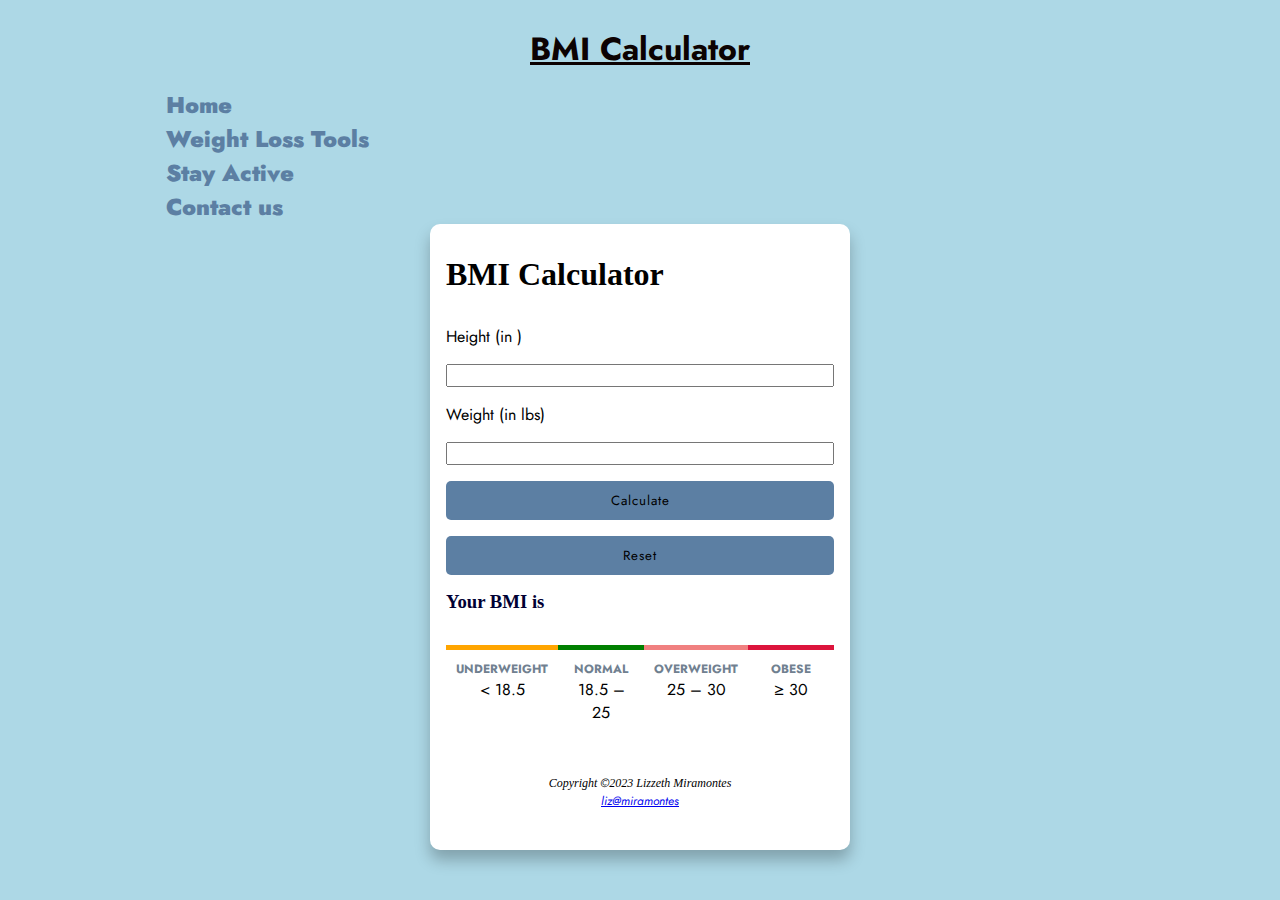
<file: index.html>
<!-- index.html file -->
<!DOCTYPE html>
<html lang="en">
	<head>
		<meta charset="UTF-8" />
		<meta name="viewport" content="width=device-width, initial-scale=1.0" />
		<title>BMI Calculator</title>
        <link rel="stylesheet" href="BMI.css">
        <script src="script.js"></script>
	</head>
        <header>
            <h1><a href="index.html"> BMI Calculator</a></h1>
        </header>
        <nav>
            <b>
                <ul>
                    <li><a href="index.html">Home</a></li>
                    <li><a href="weightlosstools.html">Weight Loss Tools</a></li>
                    <li><a href="stayactive.html">Stay Active</a></li>
                    <li><a href="contact.html">Contact us</a></li>
                </ul>
            </b>
        </nav>
        <body>
                <div class="container">
                    <h1>BMI Calculator</h1>

                    <!-- Option for providing height 
                    and weight to the user-->
                    <p>Height (in )</p>

                    <input type="text" id="height" />

                    <p>Weight (in lbs)</p>

                    <input type="text" id="weight" />

                    <button id="btn">Calculate</button>
                    <button onclick="reload()">Reset</button>

                    <section class="output">
                    <h3>Your BMI is</h3>
                    <p id='BMI output'></p>
                    <p id='Message'></p>
                   </section>

                    <div id="result"></div>
            
                <section class="bmi-scale">
                    <div style="--color: var(--underweight)">
                    <h4>Underweight</h4>
                    <p>&lt; 18.5</p>
                    </div>
            
                    <div style="--color: var(--normal)">
                    <h4>Normal</h4>
                    <p>18.5 – 25</p>
                    </div>
            
                    <div style="--color: var(--overweight)">
                    <h4>Overweight</h4>
                    <p>25 – 30</p>
                    </div>
            
                    <div style="--color: var(--obese)">
                    <h4>Obese</h4>
                    <p>≥ 30</p>
                    </div>
                </section>
            </body>

            <footer>
                Copyright <span>&#169;</span>2023 Lizzeth Miramontes<br/>
                    <a href="liz@miramontes">liz@miramontes</a>
    
            </footer>
        </html>
</file>
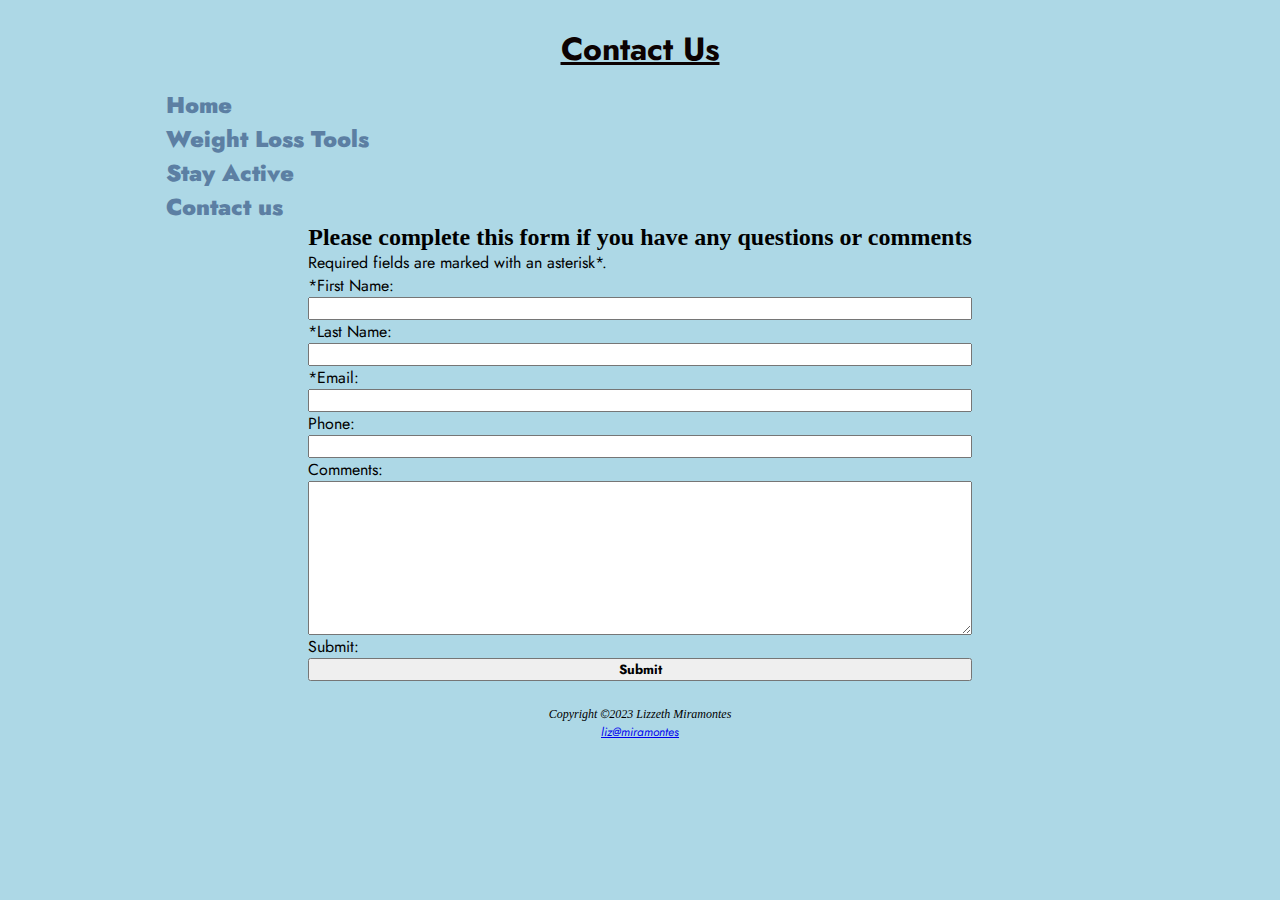
<file: contact.html>
<!-- index.html file -->
<!DOCTYPE html>
<html lang="en">
	<head>
		<meta charset="UTF-8" />
		<meta name="viewport" content="width=device-width, initial-scale=1.0" />
        <link rel="stylesheet" href="BMI.css">
	</head>
        <div id="wrapper"></div>
        <header>
            <h1><a href="index.html">Contact Us</a></h1>
        </header>
        <nav>
            <b>
                <ul>
                    <li><a href="index.html">Home</a></li>
                    <li><a href="weightlosstools.html">Weight Loss Tools</a></li>
                    <li><a href="stayactive.html">Stay Active</a></li>
                    <li><a href="contact.html">Contact us</a></li>
                </ul>
            </b>
        </nav>
        <main>
            <h2> Please complete this form if you have any questions or comments </h2>
            <p>Required fields are marked with an asterisk*.</p>
                        <form action=""method="post">
                            <!------First Name input------------------>
                            <label for="firstName"> *First Name:</label>
                            <input type= "text" name="firstName" id="FirstName" required="required"></input>
                                <!------Last Name input------------------>
                                <label for="lastName"> *Last Name:</label>
                                <input type= "text" name="lastName" id="lastName" required="required"></input>
                                    <!------Email input------------------>
                                    <label for="email"> *Email:</label>
                                    <input type= "email" name="email" id="Email" required="required"></input>
                                        <!------Phone input------------------>
                                        <label for="Phone"> Phone:</label>
                                        <input type= "phone" name="phone" id="phone" maxlength="12"></input>
                                                    <!------Comments------------------>
                                                    <label for="Comments"> Comments: </label>
                                                    <textarea name="comments" rows="8" cols="30" value="Submit"></textarea>
                                                        <!------Submit input------------------>
                                                        <label for="submit"> Submit:</label>
                                                        <input type= "submit" name="submit" id="submit" required="required"></input>
                        </form>
                 
        </main>
        <footer>
            Copyright <span>&#169;</span>2023 Lizzeth Miramontes<br/>
                <a href="liz@miramontes">liz@miramontes</a>

        </footer>
</html>
</file>
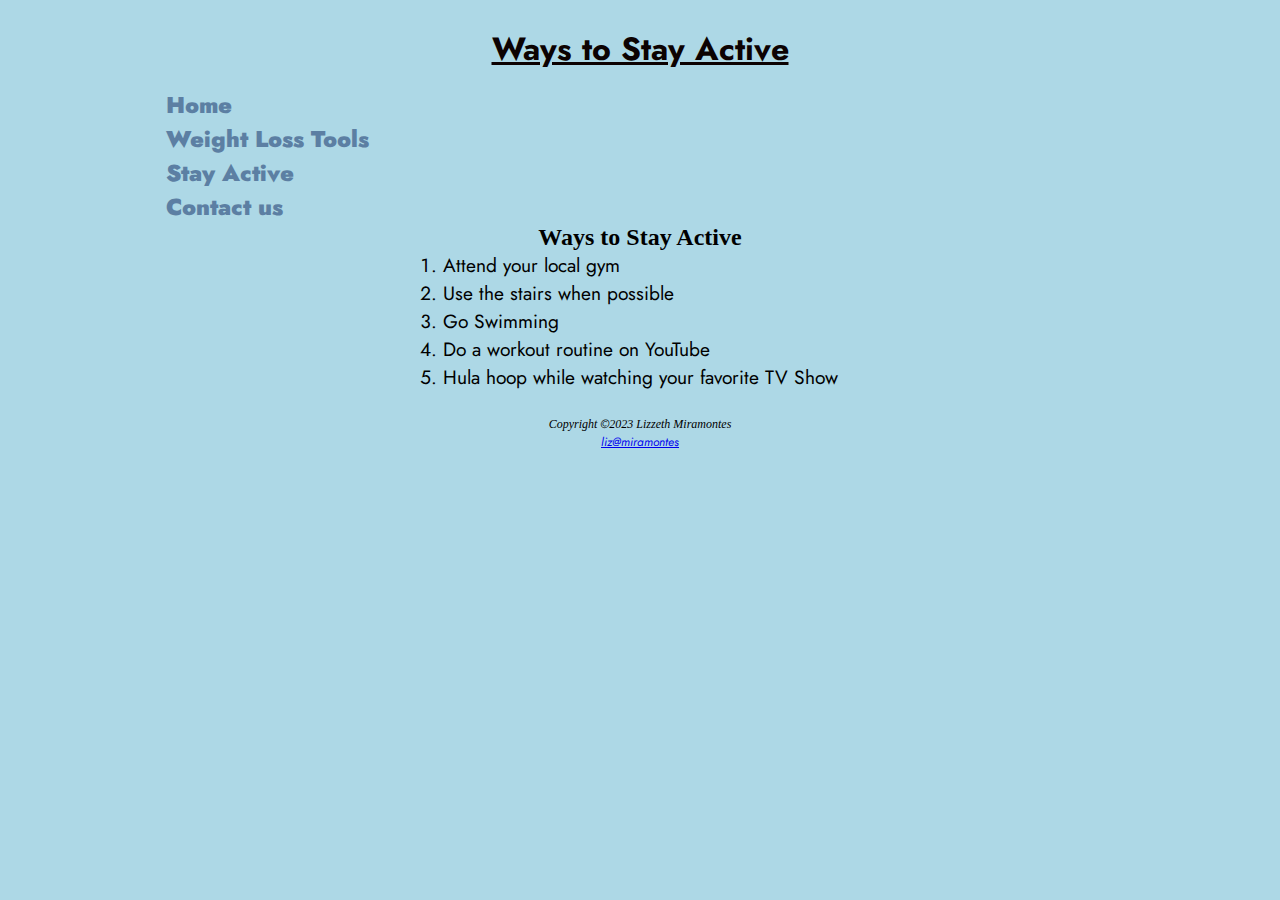
<file: stayactive.html>
<!-- index.html file -->
<!DOCTYPE html>
<html lang="en">
	<head>
		<meta charset="UTF-8" />
		<meta name="viewport" content="width=device-width, initial-scale=1.0" />
        <link rel="stylesheet" href="BMI.css">
	</head>
        <header>
            <h1><a href="index.html"> Ways to Stay Active</a></h1>
        </header>
        <nav>
            <b>
                <ul>
                    <li><a href="index.html">Home</a></li>
                    <li><a href="weightlosstools.html">Weight Loss Tools</a></li>
                    <li><a href="stayactive.html">Stay Active</a></li>
                    <li><a href="contact.html">Contact us</a></li>
                </ul>
            </b>
        </nav>
        <main>
            <h2>Ways to Stay Active</h2>
            <ol>
                <li>Attend your local gym</li>
                <li>Use the stairs when possible</li>
                <li>Go Swimming</li>
                <li>Do a workout routine on YouTube</li>
                <li>Hula hoop while watching your favorite TV Show</li>
            </ol>
        </main>
        <footer>
            Copyright <span>&#169;</span>2023 Lizzeth Miramontes<br/>
                <a href="liz@miramontes">liz@miramontes</a>

        </footer>
</html>
</file>
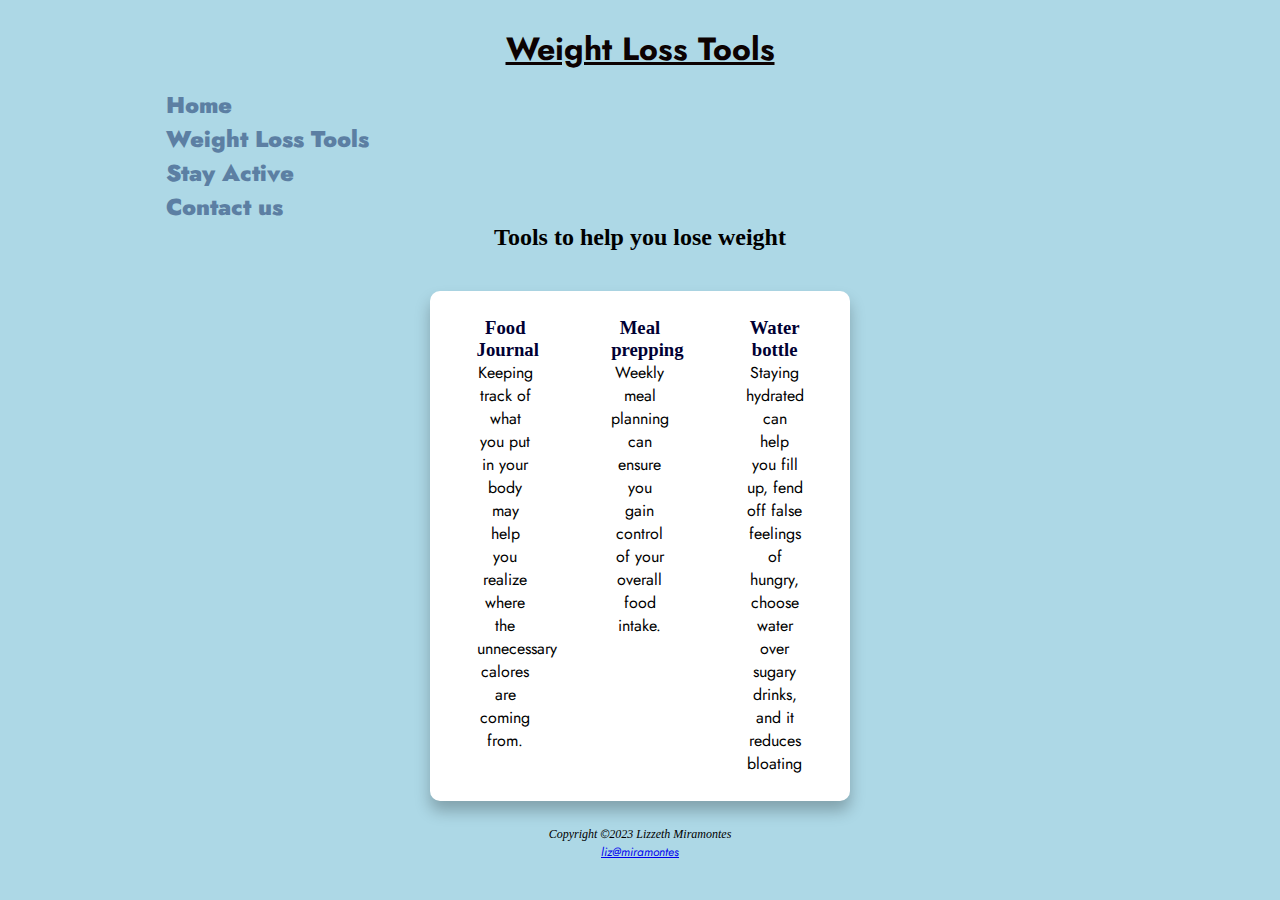
<file: weightlosstools.html>
<!-- index.html file -->
<!DOCTYPE html>
<html lang="en">
	<head>
		<meta charset="UTF-8" />
		<meta name="viewport" content="width=device-width, initial-scale=1.0" />
        <link rel="stylesheet" href="BMI.css">
	</head>
        <div id="wrapper"></div>
        <header>
            <h1><a href="index.html"> Weight Loss Tools</a></h1>
        </header>
        <nav>
            <b>
                <ul>
                    <li><a href="index.html">Home</a></li>
                    <li><a href="weightlosstools.html">Weight Loss Tools</a></li>
                    <li><a href="stayactive.html">Stay Active</a></li>
                    <li><a href="contact.html">Contact us</a></li>
                </ul>
            </b>
        </nav>
        
        <main>
        	<h2>Tools to help you lose weight</h2>
				<div class="container">
					<div class="div-1">
						<h3>Food Journal </h3>
						<p>Keeping track of what you put in your body may help you realize where the unnecessary calores are coming from.  </p>
					</div>
					<div class="div-2">
						<h3>Meal prepping</h3>
						<p>Weekly meal planning can ensure you gain control of your overall food intake.</p>
					</div>
					<div class="div-3">
						<h3>Water bottle</h3>
						<p>Staying hydrated can help you fill up, fend off false feelings of hungry, choose water over sugary drinks, and it reduces bloating</p>
					</div>
				</div>
        </main>
        <footer>
            Copyright <span>&#169;</span>2023 Lizzeth Miramontes<br/>
                <a href="liz@miramontes">liz@miramontes</a>

        </footer>
</html>
</file>
<file: BMI.css>
@import url("https://fonts.googleapis.com/css2?family=Jost:wght@400;500;600&display=swap");
:root {
    --underweight: orange;
    --normal: green;
    --overweight: lightcoral;
    --obese: crimson;
  }
  * {
    box-sizing: border-box;
    padding: 0;
    margin: 0;
    font-family: "Jost", sans-serif;
  }
  body {
    background: lightblue;
    display: grid;
    place-items: center;
    height: 100%;
    padding: 10px;
  }
  header{
	color: black;
	text-align:center;
}
header a:link{
	color: #0c0202;
}
header a:hover{
	color:#90C7E3;
}
nav { 
	height:100%;
	padding:0;
	font-weight: bold;
	font-size: 120%;
    float: left;
    width: 77%;

}
nav a{
	transition: color 3s ease-out;
	text-decoration: none;
	padding-left: .5em;
	padding-right: .5em;
}
nav ul{
	list-style-type: none;
	margin: 0;
	padding-left: 0;
	font-size: 1.2em;
    overflow: hidden;
}
nav a:link{
	color: #5C7FA3;
}
nav a:visited{
	color: #344873;
}
nav a:hover{
	color: #d61515
}
h1{
	margin-bottom: 0;
	font-family: Georgia, Times New Roman, or serif;
	margin-top: 0;
	padding-top: 0.5em;
    padding-bottom: 0.5em;
}
h2{
	color: black;
	font-family: Georgia, Times New Roman, or serif;
	text-shadow: 1px #CCCCCC;
    text-align: center;
}
h3{
	color:#000033;
	font-family: Georgia, Times New Roman, or serif;
}
.container {
    width: 110%;
    max-width: 420px;
    background: #fff;
    padding: 1rem;
    border-radius: 10px;
    box-shadow: 0 10px 15px rgba(0, 0, 0, 0.25);
    display: grid;
    gap: 1rem;
  }
  main .container {
    margin-top: 40px;
    display: flex;
    flex-flow: row;
    justify-content: space-around;

}
main ol{
	margin: 0;
	padding-left: 0;
	font-size: 1.2em;
    color: black;
}
  .bmi-scale {
    display: flex;
  }
  .bmi-scale div {
    flex: 1;
    text-align: center;
    text-transform: uppercase;
    border-top: 5px solid var(--color);
    padding: 10px;
  }
  .bmi-scale h4 {
    font-size: 0.75rem;
    color: slategray;
  }
  .underweight {
    color: var(--underweight);
  }
  
  .healthy {
    color: var(--normal);
  }
  
  .overweight {
    color: var(--overweight);
  }
  
  .obese {
    color: var(--obese);
  }
  .div-1 {
    width: 20%;
    border: 1px ;
    border-radius: 5px;
    padding: 10px;
    text-align: center;
  }
  .div-2 {
    width: 20%;
    border: 1px;
    border-radius: 5px;
    padding: 10px;
    text-align: center;
  }
  .div-3 {
    width: 20%;
    border: 1px;
    border-radius: 5px;
    padding: 10px;
    text-align: center;
  }
  footer{
	font-size:75%;
	font-style: italic;
	text-align: center;
	font-family: Georgia, Times New Roman, or serif;
	padding: 2em;
}
form {
	display:flex;
	flex-flow: column nowrap;
    color:black;
}
.box{
    background-color: black;
}
input {
    font-weight: bold;
}
button {
    border-radius: 5px;
    border: none;
    cursor: pointer;
    padding: 10px;
    background-color: #5C7FA3;
    text-transform: capitalize;
    letter-spacing: 1px;
}
button:hover {
    filter:brightness(120%)
}
.output {
    text-align: left;
}
</file>
